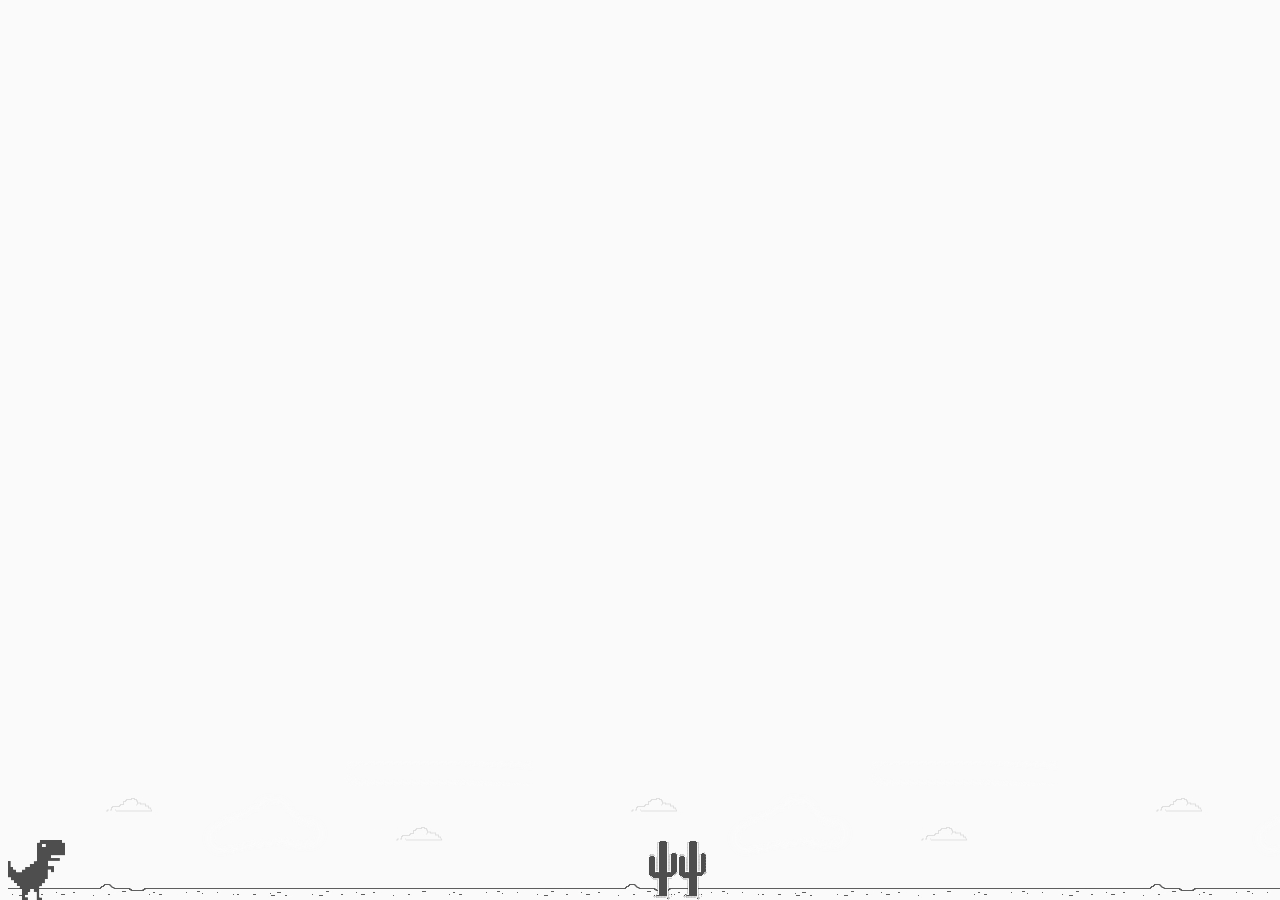
<file: dinossauro-sem-internet/index.html>
<!DOCTYPE html>
<html lang="en">
<head>
    <meta charset="UTF-8">
    <meta http-equiv="X-UA-Compatible" content="IE=edge">
    <meta name="viewport" content="width=device-width, initial-scale=1.0">
    <link rel="stylesheet" href="style.css">
    <title>Sem internet</title>
</head>
<body>

    <div class="background">
        <div class="dino"></div>
    </div>
    
    <script src="js.js" charset="UTF-8" defer></script>

</body>
</html>
</file>
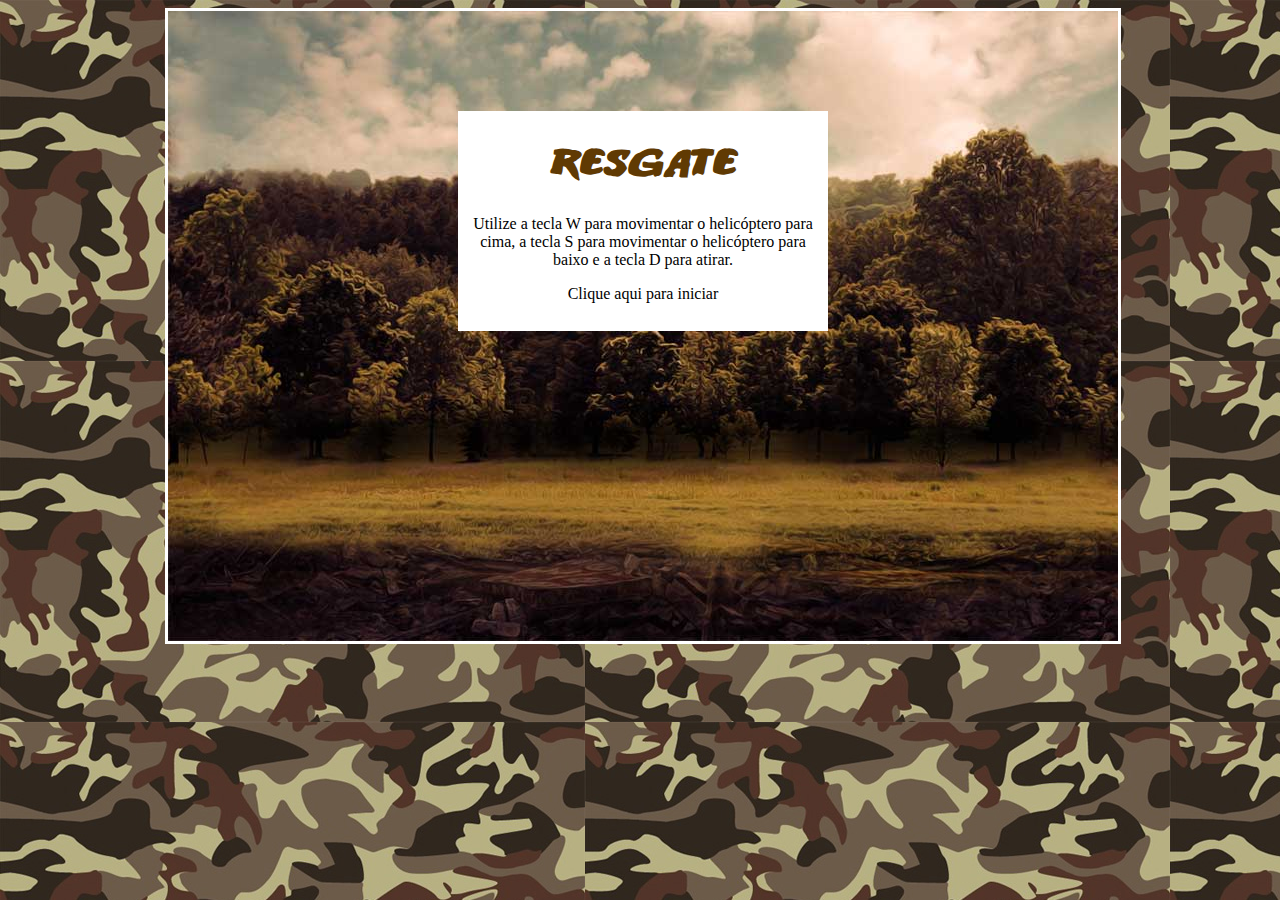
<file: jogo-de-naves/index.html>
<!DOCTYPE html>
<html lang="en">
<head>
    <meta charset="UTF-8">
    <link rel="stylesheet" href="./css/style.css">
    <title>Resgate</title>
</head>

<body>

    <div id="container">

        <div id="fundoGame">

            <div id="inicio" onclick="start()">

                <h1>Resgate</h1>
                <p>Utilize a tecla W para movimentar o helicóptero para cima, a tecla S para movimentar o helicóptero para baixo e a tecla D para atirar.</p>
                <p>Clique aqui para iniciar</p>

            </div>

        </div>

    </div>

    <audio src="sons/som.mp3" preload="auto" id="somDisparo"></audio>
    <audio src="sons/explosao.mp3" preload="auto" id="somExplosao"></audio>
    <audio src="sons/musica_fundo.mp3" preload="auto" id="musica"></audio>
    <audio src="sons/gameover.mp3" preload="auto" id="somGameover"></audio>
    <audio src="sons/perdido.mp3" preload="auto" id="somPerdido"></audio>	
    <audio src="sons/resgate.mp3" preload="auto" id="somResgate"></audio>

    <script src="./js/jquery-1.11.1.min.js"></script>
    <script src="./js/js.js"></script>
    <script type="text/javascript" src="js/jquery-collision.min.js"></script>
    
</body>
</html>
</file>
<file: dinossauro-sem-internet/style.css>
body {
    background: #fafafa;
}

.dino {
    width: 60px;
    height: 60px;
    position: absolute;
    bottom: 0;
    background-image: url(imgs/dino.png);
}

.cactus {
    position: absolute;
    width: 60px;
    height: 60px;
    bottom: 0;
    background-image: url(imgs/cactus.png);
}

.background {
    position: absolute;
    bottom: 0;
    background-image: url(imgs/background.png);
    background-repeat: repeat-x;
    animation: slideright 600s infinite linear;
    width: 100%;
    height: 200px;
}

.game-over {
    text-align: center;
    color: #666666;
    margin-top: 50px;
    font-family: 'Franklin Gothic Medium', 'Arial Narrow', Arial, sans-serif;
}

@keyframes slideright {
    from {
        background-position: 70000%;
    }

    to {
        background-position: 0;
    }
}
</file>
<file: jogo-de-naves/css/style.css>
@font-face {
    font-family: Titulo;
    src: url(../fontes/ANODETONOONE.TTF);
}

h1 {
    font-family: Titulo;
    font-size: 40px;
    color: #603A03;
}

body {
    background-image: url(../imgs/fundo.jpg);
}

#container {
    width: 950px;
    height: auto;
    position: relative;
    margin-left: auto;
    margin-right: auto;
}

#fundoGame {
    width: 950px;
    height: 630px;
    background-image: url(../imgs/fundo_game.jpg);
    border-color: #FFF;
    border-style: solid;
}

#jogador {
	width:256px;
	height:66px;
	position:absolute;
	left:8px;
	top:179px;
    background-image:url(../imgs/apache.png);
}

#inimigo1 {
	width: 256px;
	height: 66px;
	position: absolute;
	left: 689px;
	top: 253px;
	background-image:url(../imgs/inimigo1.png);
}

#inimigo2 {
	width: 165px;
	height: 70px;
	position: absolute;
	left: 775px;
	top: 447px;
	background-image: url(../imgs/inimigo2.png);
}

#amigo {
	width: 44px;
	height: 51px;
	position: absolute;
	left: 10px;
	top: 464px;
	background-image:url(../imgs/amigo.png);
}

#inicio {
	width:350px;
	height:200px;
	background-color:#FFF;
 	margin-left:auto;
    margin-right:auto;
 	margin-top:100px;
	text-align:center;
	padding:10px;
}

#disparo {
	width: 50px;
	height: 8px;
	position: absolute;
	background-image: url(../imgs/disparo.png);
}

#explosao1 {
	width:15px;
	height:87px;
	position:absolute;

}

#explosao2 {
	width:15px;
	height:87px;
	position:absolute;
	
}

#explosao3 {
	width:44px;
	height:51px;
	position:absolute;
}

#placar {
	width: 450px;
	height: 50px;
	position: absolute;
	left: 5px;
	top: 590px;
}

h2 {
	font-family:Titulo;
	font-size:20px;
	color:#FFF
}

h3 {
	font-family:Titulo;
	font-size:20px;
	color:#603A03;

}

#fim {
	width:350px;
	height:200px;
	background-color:#FFF;
 	margin-left:auto;
    	margin-right:auto;
 	margin-top:100px;
	text-align:center;
	padding:10px;

}

#energia {
	width: 140px;
	height: 38px;
	position: absolute;
	left: 750px;
	top: 7px;	
}

.anima1 {
    background-image: url(../imgs/apache.png);
    animation: play .5s steps(2) infinite;

    -webkit-animation: play .5s steps(2) infinite;
    -moz-animation: play .5s steps(2) infinite;
    -ms-animation: play .5s steps(2) infinite;
    -o-animation: play .5s steps(2) infinite;    
}

.anima4 {
	width:44px;
	height:51px;
	background-image:url(../imgs/amigo_morte.png);
	animation:play3 .5s steps(7) infinite;
	-webkit-animation: play3 .5s steps(7) infinite;
       -moz-animation: play3 .5s steps(7) infinite;
        -ms-animation: play3 .5s steps(7) infinite;
         -o-animation: play3 .5s steps(7) infinite;
}

@keyframes play {
    from { background-position: 0px; }
    to { background-position: -512px; }
}

@-webkit-keyframes play {
    from { background-position: 0px; }
    to { background-position: -512px; }
 }
 
 @-moz-keyframes play {
    from { background-position: 0px; }
    to { background-position: -512px; }
 }
 
 @-ms-keyframes play {
    from { background-position: 0px; }
    to { background-position: -512px; }
 }
 
 @-o-keyframes play {
    from { background-position: 0px; }
    to { background-position: -512px; }
 }

 @keyframes play3 {
	from {background-position:0px;}
	to {background-position:-308px;}
}

@-webkit-keyframes play3 {
   from { background-position:    0px; }
     to { background-position: -308px; }
}

@-moz-keyframes play3 {
   from { background-position:    0px; }
     to { background-position: -308px; }
}

@-ms-keyframes play3 {
   from { background-position:    0px; }
     to { background-position: -308px; }
}

@-o-keyframes play3 {
   from { background-position:    0px; }
     to { background-position: -308px; }
}

 .anima2 {
    background-image:url(../imgs/inimigo1.png);
    animation: play .5s steps(2) infinite;
    -webkit-animation: play .5s steps(2) infinite;
    -moz-animation: play .5s steps(2) infinite;
    -ms-animation: play .5s steps(2) infinite;
    -o-animation: play .5s steps(2) infinite; 
}

.anima3 {
	background-image:url(../imgs/amigo.png);
	animation:play2 .9s steps(12) infinite;
	-webkit-animation: play2 .9s steps(12) infinite;
    -moz-animation: play2 .9s steps(12) infinite;
    -ms-animation: play2 .9s steps(12) infinite;
    -o-animation: play2 .9s steps(12) infinite;
}

@keyframes play2 {
	from {background-position: 0px;}
	to {background-position:-528px;}
}

@-webkit-keyframes play2 {
   from { background-position: 0px; }
   to { background-position: -528px; }
}

@-moz-keyframes play2 {
   from { background-position: 0px; }
   to { background-position: -528px; }
}

@-ms-keyframes play2 {
   from { background-position: 0px; }
   to { background-position: -528px; }
}

@-o-keyframes play2 {
   from { background-position: 0px; }
   to { background-position: -528px; }
}
</file>
